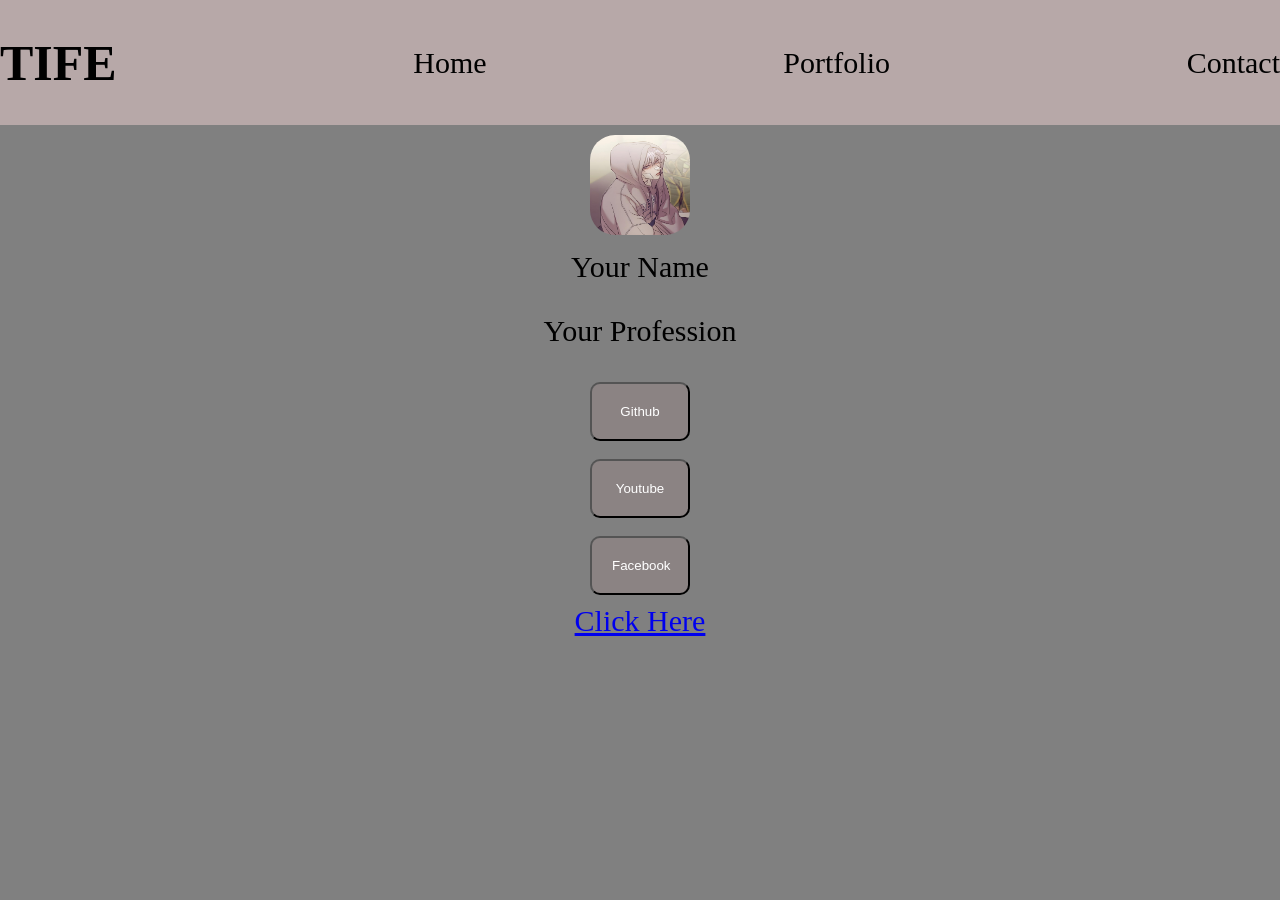
<file: index.html>
<!DOCTYPE html>
<html lang="en">
<head>
    <meta charset="UTF-8">
    <meta name="viewport" content="width=device-width, initial-scale=1.0">
    <title>Document</title>
    <link rel="stylesheet" href="new.css">
</head>
<body>
    <div>
        <div class="first">
            <h1>TIFE</h1>
            <p>Home</p>
            <P>Portfolio</P>
            <p>Contact</p>
        </div>
        <div class="second">
            <img src="profile.jpg" alt="pic">
            <p class="pnew">Your Name</p>
            <p class="pnew">Your Profession</p>
        </div>
        <div class="button">
            <button>Github</button>
            <button>Youtube</button>
            <button>Facebook</button>
        </div>
        <div class="click">
            <a href="#">Click Here</a>
        </div>
    </div>
</body>
</html>
</file>
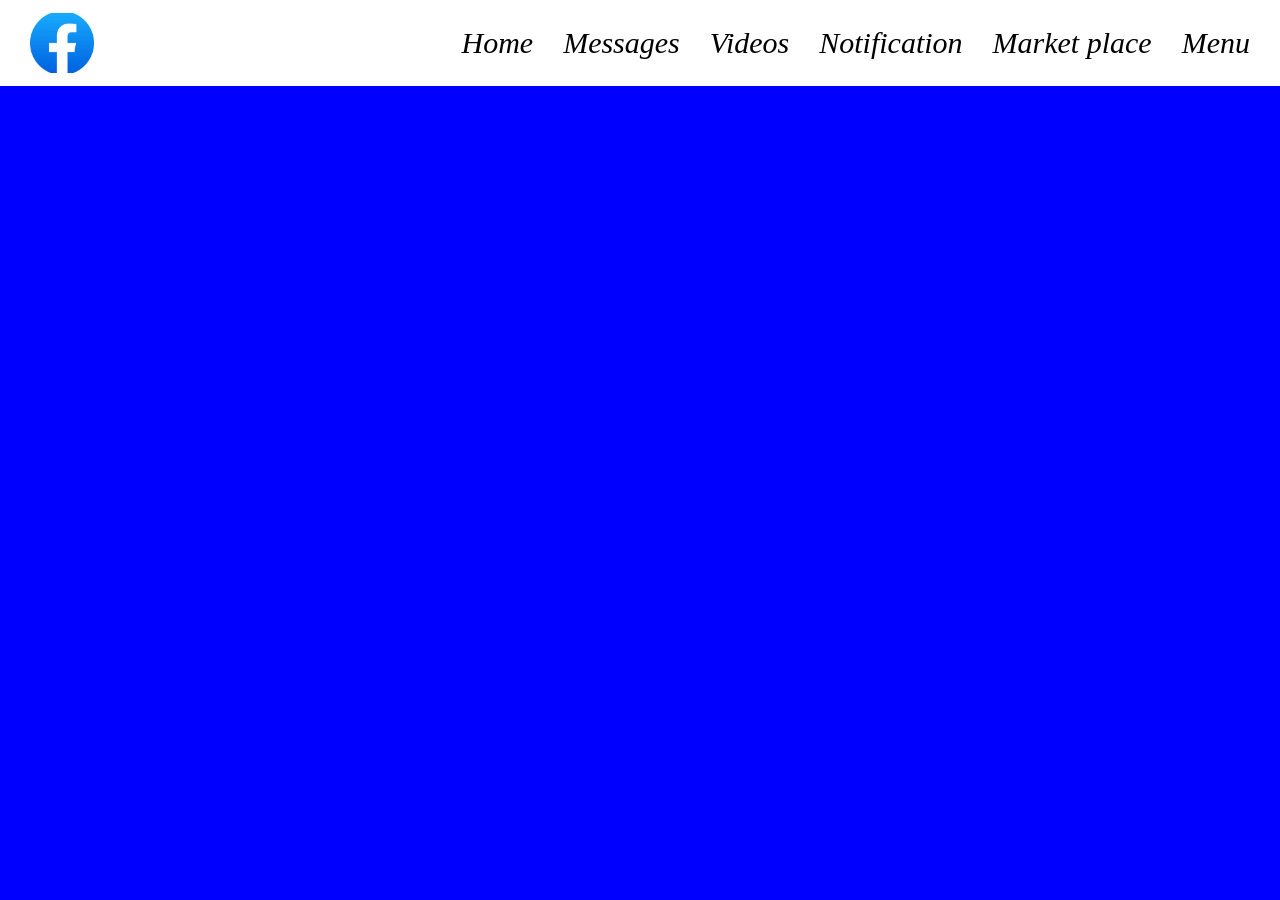
<file: Tife.html>
<!DOCTYPE html>
<html lang="en">
<head>
    <meta charset="UTF-8">
    <meta name="viewport" content="width=device-width, initial-scale=1.0">
    <title>Tife</title>
    <link rel="stylesheet" href="tife.css">
</head>
<body>
    <nav>
        <img src="logo.jpeg" alt="logo">
        <ul>
            <li>Home</li>
            <li>Messages</li>
            <li>Videos</li>
            <li>Notification</li>
            <li>Market place</li>
            <li>Menu</li>
        </ul>
    </nav>
</body>
</html>
</file>
<file: new.css>
body{
    margin: 0;
    padding: 0;
    background-color: grey;
}
.first{
    margin:0;
    padding: 0;
    display: flex;
    align-items: center;
    justify-content: space-between;
    background-color: rgba(212, 189, 189, 0.664);
}
.button{
    align-items: center;
    display: flex;
    justify-content: center;
    flex-direction: column;
}
h1{
    font-size: 40px;
}
.second{
    display: flex;
    justify-content: center;
    align-items: center;
    flex-direction: column;
    margin: 10px;
}
img{
    height: 100px;
    width: 100px;
    border: none;
    border-radius: 25px;
    
}
h1{
    font-size: 50px;
    font-style: normal;
}
p{
    font-size: 30px;
}
.pnew{
    font-size: 30px;
    margin: 15px;
    font-style: normal;

}
button{
    margin: 9px;
    padding: 20px;
    width: 100px;
    background-color: rgba(148, 134, 134, 0.562);
    color: white;
    border-radius: 10px;
    cursor: pointer;
}
.click{
    font-size: 30px;
    cursor: pointer;
    text-align: center;
}
</file>
<file: tife.css>
body{
    margin: 0;
    padding: 0;
    background-color:blue;
    color: white;
}
nav{
    background-color: white;
    color: black;
    display: flex;
    align-items: center;
    justify-content: space-between;
    padding: 10px 30px;
}
nav ul{
    display: flex;
}
nav li{
    list-style: none;
    margin-left: 30px;
    cursor: pointer;
    font-size: 30px;
    font-style: italic;
}
nav li:hover{
    color: blue;

}
nav img{
    height: 60px;
}
</file>
